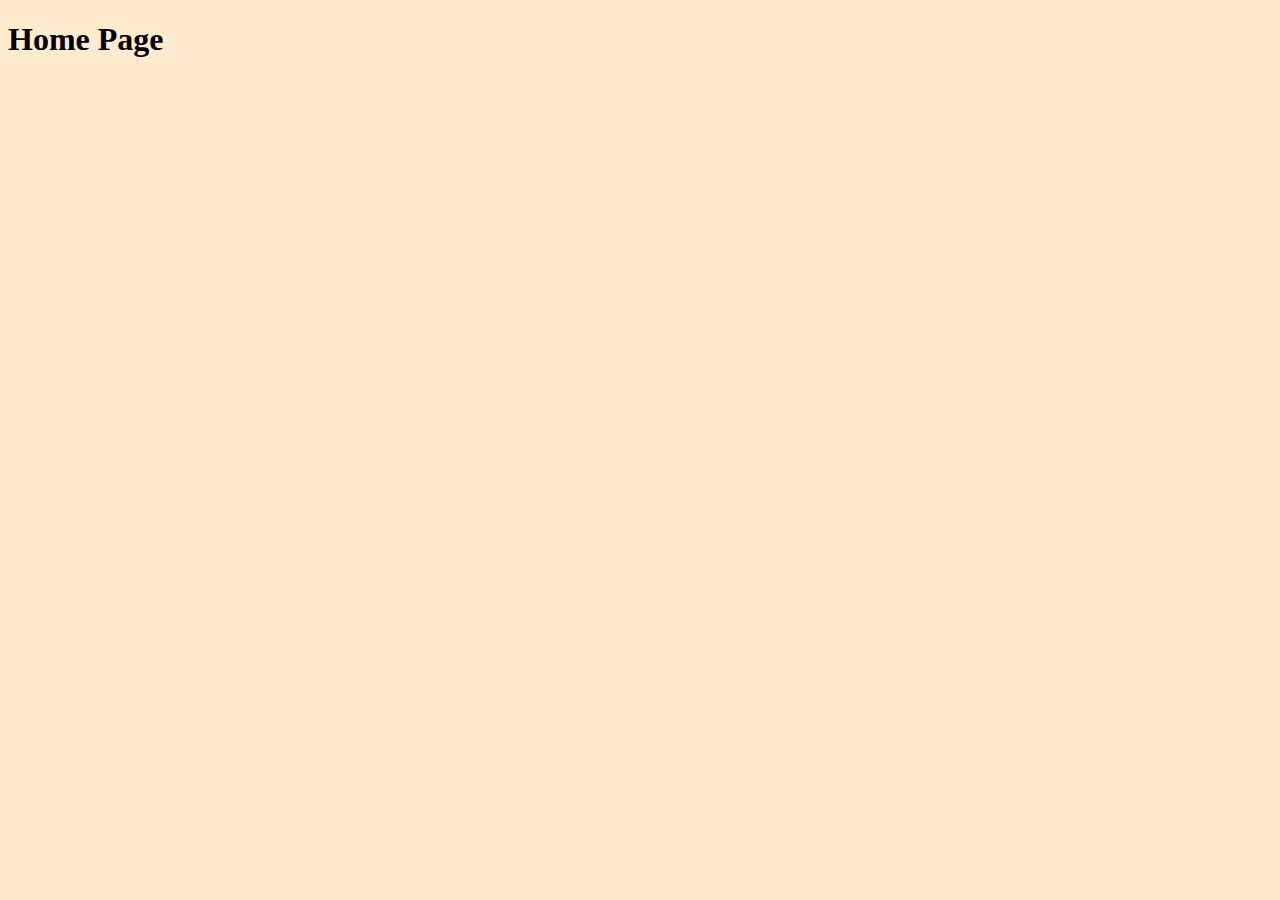
<file: index.html>
<!DOCTYPE html>
<html lang="en">
<head>
    <meta charset="UTF-8">
    <meta name="viewport" content="width=device-width, initial-scale=1.0">
    <link rel="stylesheet" href="css/style.css">
    <title>Home Page</title>
</head>
<body>
    <h1>Home Page</h1>
</body>
</html>
</file>
<file: css/style.css>
body {
    background-color: blanchedalmond;
    font-family: Tahoma;
}
</file>
